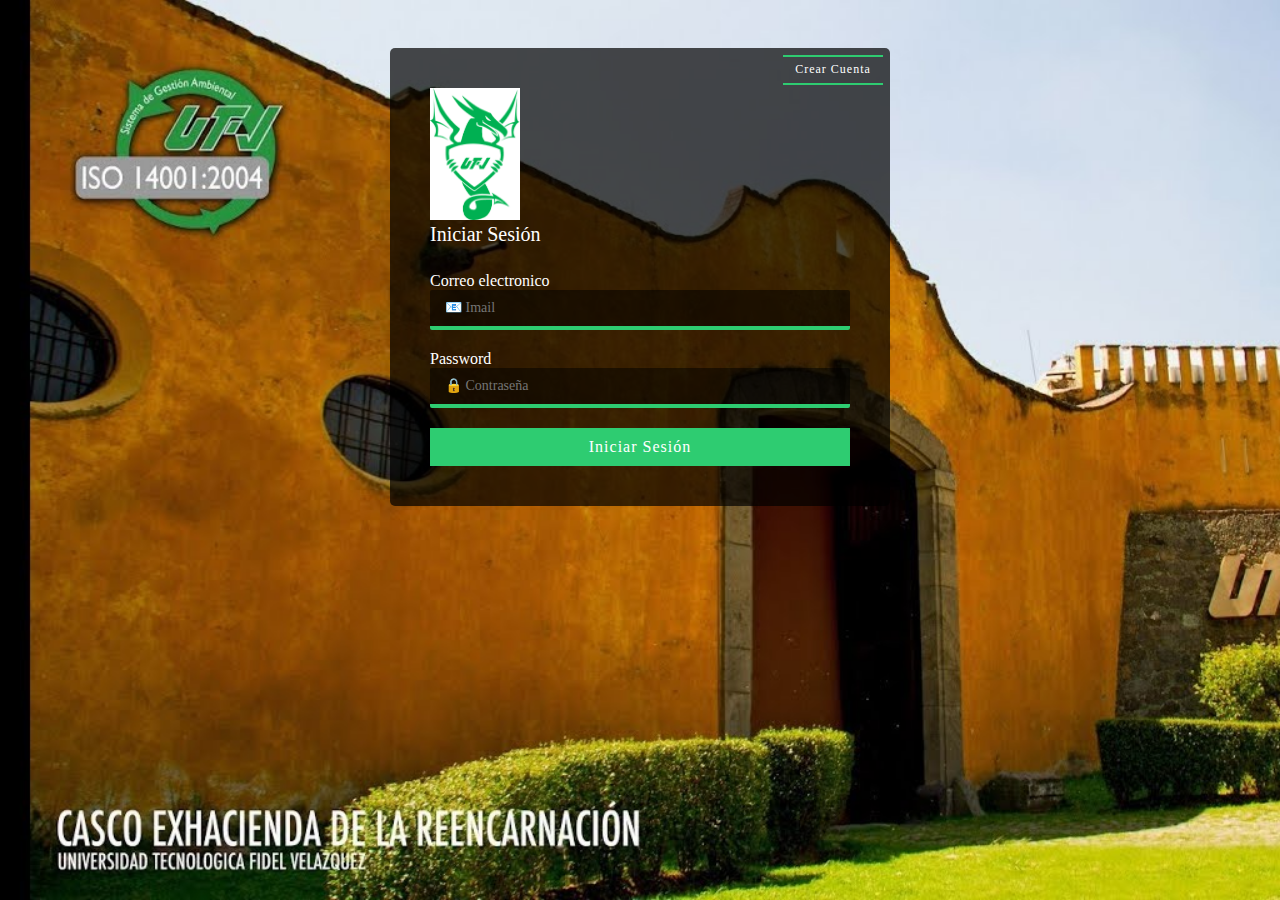
<file: index.html>
<!DOCTYPE html>
<html lang="en">
<head>
    <meta charset="UTF-8">
    <title>Login</title>
    <link rel="stylesheet" href="css/estilos.css">
    <link href="https://cdn.jsdelivr.net/npm/bootstrap@5.1.3/dist/css/bootstrap.min.css" rel="stylesheet" integrity="sha384-1BmE4kWBq78iYhFldvKuhfTAU6auU8tT94WrHftjDbrCEXSU1oBoqyl2QvZ6jIW3" crossorigin="anonymous">
</head>
<body>


    <div class="contenedor-form">
        <div class="toggle">
            <span> Crear Cuenta</span>
        </div>
        
        
        <div class="formulario">
            <img src="img/logo1.png" class="rounded mx-auto d-block" alt="80"width="90">
            <br>
            <h2>Iniciar Sesión</h2>
            <form action="login.php" method="POST" id="formlg">
              

                <div class="md-4 text-center">
                    <i class="fas fa-user"></i>
      
                      <label for="email" class="form-label">Correo electronico</label>
                      <br>
                      <input type="text" pattern="[A-Za-z0-9_-@]{1,15}" placeholder="&#x1f4e7; Imail" name="Email" required />
                  </div>
          
      
                  <div class="mb-4 text-center">
                    <i class="fas fa-key"></i>
                       <label for="password" class="form-label">Password</label>
                     <br>
                        <input type="password" pattern="[A-Za-z0-9_-@]{1,15}" placeholder="&#128274; Contraseña" name="Pass" required />
                  </div>
      
      
                  <input type="submit" class="botonlg" value="Iniciar Sesión" name="btningresar" />
       
                
      
            </form>
        </div>


        
        <div class="formulario">
            <h2>Crea tu Cuenta</h2>
            <form action="regUsuarios.php" method="POST">



                <input type="text" placeholder="Nombre" name="Nombre" required>

                <input type="text" placeholder="Apellido Paterno" name="Apaterno" required>

                
                <input type="text" placeholder="Apellido Materno" name="Amaterno" required>
                
                <input type="text" placeholder="Division" name="Division" required>

                <input type="email" placeholder="Correo Electronico" name="Email"  required>

              
                <input type="password" placeholder="Contraseña" name="Pass" required>

                <input type="password" placeholder="Confirmar Contraseña"  name="Cpass" required>
                
              

                

        
                
                <input type="submit" value="Registrarse" name="btnregistrar">
            </form>
        </div>


       
    </div>
    <script src="js/jquery-3.1.1.min.js"></script>    
    <script src="js/main.js"></script>
    <!-- <script src="js/main2.js"></script> -->
</body>
</html>
</file>
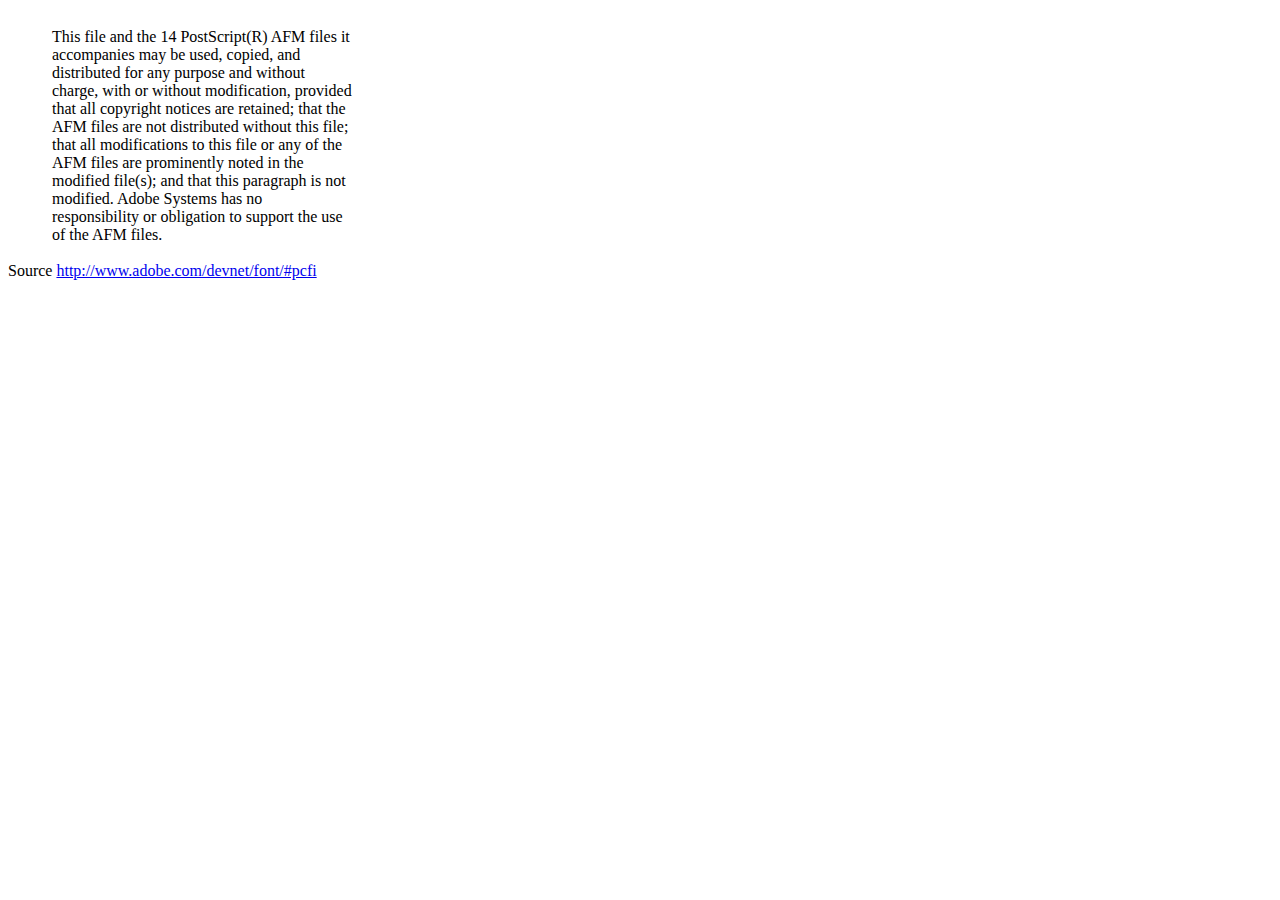
<file: dompdf/lib/fonts/mustRead.html>
<html>
	<head>
		<meta http-equiv="content-type" content="text/html;charset=iso-8859-1">
		<meta name="generator" content="Adobe GoLive 4">
		<title>Core 14 AFM Files - ReadMe</title>
	</head>
	<body bgcolor="white">
		<font color="white">or</font>
		<table border="0" cellpadding="0" cellspacing="2">
			<tr>
				<td width="40"></td>
				<td width="300">This file and the 14 PostScript(R) AFM files it accompanies may be used, copied, and distributed for any purpose and without charge, with or without modification, provided that all copyright notices are retained; that the AFM files are not distributed without this file; that all modifications to this file or any of the AFM files are prominently noted in the modified file(s); and that this paragraph is not modified. Adobe Systems has no responsibility or obligation to support the use of the AFM files. <font color="white">Col</font></td>
			</tr>
		</table>
		<p>Source <a href="http://www.adobe.com/devnet/font/#pcfi">http://www.adobe.com/devnet/font/#pcfi</a></p>
</body>
</html>
</file>
<file: css/estilos.css>
* {
    margin: 0;
    padding: 0;
    -webkit-box-sizing: border-box;
    -moz-box-sizing: border-box;
    box-sizing: border-box;
}

body {
    background: url(../img/esc1.jpg);
    background-size: cover;
    background-attachment: fixed;
    font-family: Roboto;
}

.contenedor-form {
    background: rgba(0,0,0,.7);
    max-width: 500px;
    width: 100%;
    margin: 48px auto;
    border-radius: 5px;
    color: #fff;
    position: relative;
    /*padding: 40px;*/
}

.contenedor-form .toggle {
    position: absolute;
    top: 7px;
    right: 7px;
    width: 100px;
    height: 30px;
    font-size: 12px;
    line-height: 25px;
    text-align: center;
    border-top: 2px solid #2ECC71;
    border-bottom: 2px solid #2ECC71;
    cursor: pointer;
    transition: all .5s ease;
}

.contenedor-form .toggle:hover {
    border-top: 2px solid #0075d9;
    border-bottom: 2px solid #0075d9;
}

.contenedor-form .toggle span {
    letter-spacing: 1px;
}
.contenedor-form .toggle a {
    letter-spacing: 1px;
}

.contenedor-form h2 {
    margin: 0 0 28px 0;
    font-size: 20px;
    font-weight: 400;
    line-height: 1;
}
.contenedor-form input[type="text"],
.contenedor-form input[type="password"],
.contenedor-form input[type="email"] 



{
    outline: none;
    display: block;
    width: 100%;
    padding: 10px 15px;
    margin: 0 0 20px 0;
    background: rgba(0,0,0,.5);
    color: #fff;
    border: none;
    border-radius: 2px;
    border-bottom: 4px solid #2ECC71;
    box-sizing: border-box;
    font-family: Roboto;
    font-size: 14px;
    font-weight:normal;
    transition: all .5s ease;
}

.contenedor-form input[type="text"]:focus,
.contenedor-form input[type="password"]:focus,
.contenedor-form input[type="email"]:focus {
    border-bottom: 4px solid #0075d9;
}

.contenedor-form input[type="submit"] {
    background: #2ECC71;
    color: #FFF;
    width: 100%;
    border: none;
    padding: 10px 0;
    font-size: 16px;
    font-weight: normal;
    font-family: Roboto;
    letter-spacing: 1px;
    cursor: pointer;
    transition: all .5s ease;
}

.contenedor-form input[type="submit"]:hover {
    background: rgba(0, 117, 217, 0.7);
}

.contenedor-form .reset-password {
    background: rgba(0, 117, 217, .7);
    width: 100%;
    padding: 15px 0;
    text-align: center;
    border-bottom-left-radius: 5px;
    border-bottom-right-radius: 5px;
}

.contenedor-form .reset-password a {
    color: #fff;
    text-decoration: none;
    font-size: 16px;
}

.contenedor-form .formulario {
    display: none;
    padding: 40px;
}

.contenedor-form .formulario:nth-child(2) {
    display: block;
}
</file>
